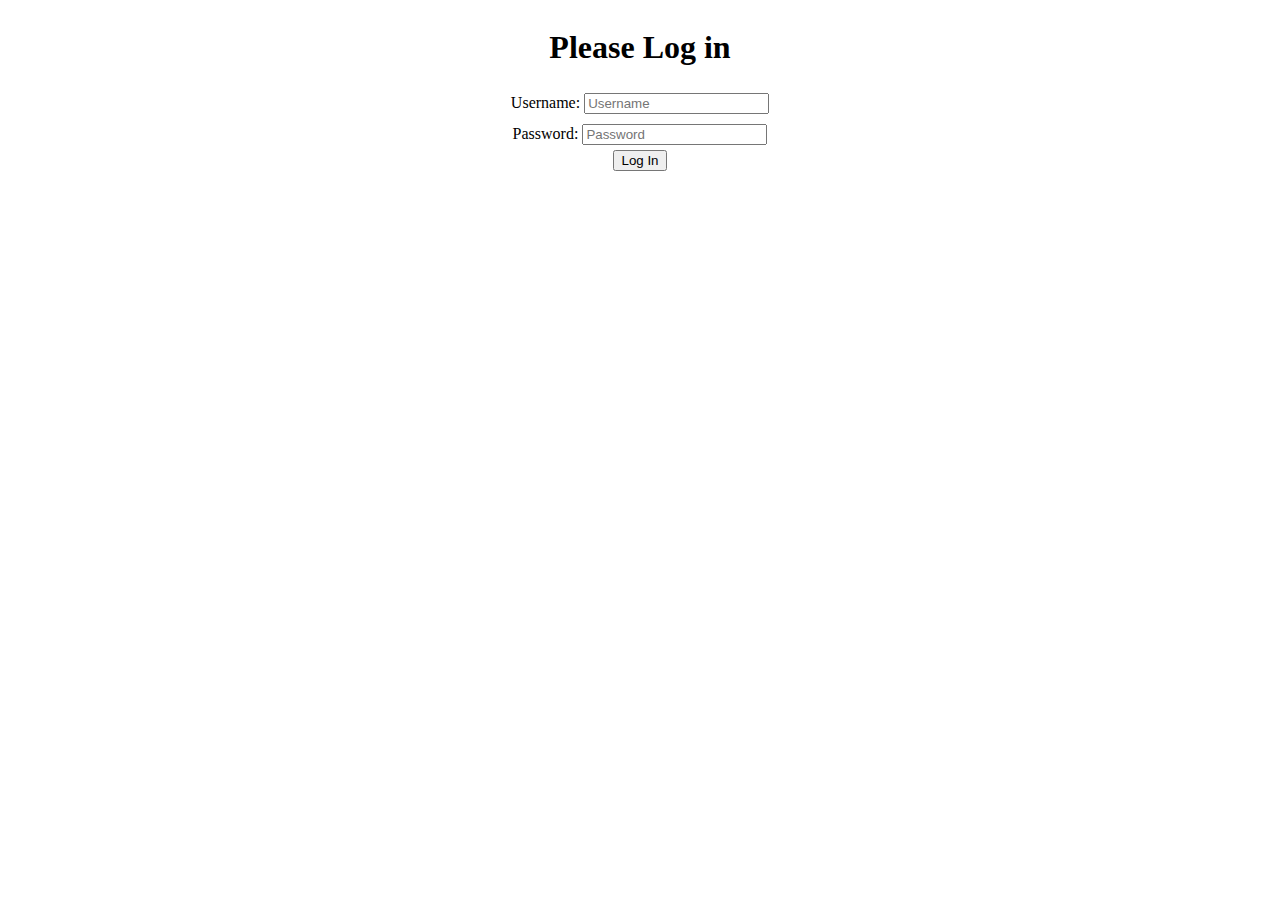
<file: login.html>
<!DOCTYPE html>
<html>
    <head>
        <meta name="viewport" content="width=device-width,initial-scale=1.0" />
        <style>
            form{
                display:grid;
                place-items: center;
            }
            div{
                padding: 5px;

            }
        </style>
    </head>
    <body>
        <form action="checkPass.cgi" method="POST">
            <h1> Please Log in</h1>
            <div>
                <label for="username">Username: </label>
                <input type="text" placeholder="Username" name="username" id="username">
            </div>
            <div>
                <label for="username">Password: </label>
                <input type="text" placeholder="Password" name="password" id="password">
            </div>
            <input type="submit" id="login-submit" value="Log In">
        </form>
    </body>
</html>
</file>
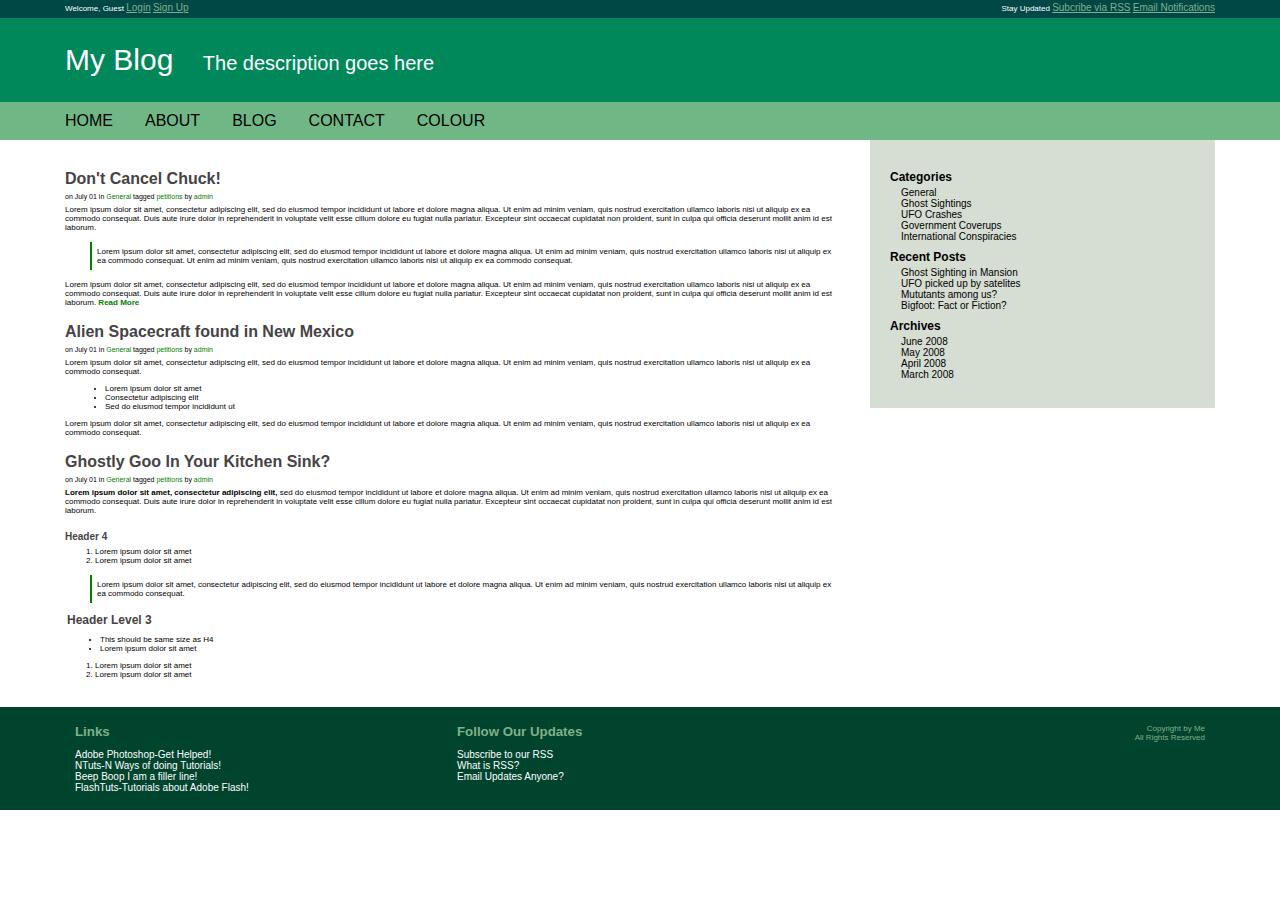
<file: basicBlog/blog-home.html>
﻿<!DOCTYPE html>

<html lang="en" xmlns="http://www.w3.org/1999/xhtml">
<head>
    <meta charset="utf-8" />
    <meta name="viewport" content="width=device-width,initial-scale=1.0" />

    <title>Tim's Blog</title>
    <link rel="stylesheet" href="https://cdnjs.cloudflare.com/ajax/libs/font-awesome/4.7.0/css/font-awesome.min.css">
    <style>

        body {
            min-width: 350px;
            margin: 0;
        }

        .font-ten {
            font-size: 8px;
        }

        .font-twelve {
            font-size: 10px;
        }

        .font-fam {
            font-family: Verdana, Geneva, Tahoma, sans-serif;
        }

        #topline {
            background-color: #004845;
            padding: 2px 65px 5px 65px;
        }

        #topline #toplist-left {
            float: left;
            margin: 0;
            padding: 0;
            color: white;
        }

        #topline #toplist-right {
            float: right;
            margin: 0;
            padding: 0;
            color: white;
        }

        a.top-link {
            font-size: 10px;
            color: #81b088;
        }

        #header-box {
            background-color: #00885b;
        }

        #header-box .header-box-item {
            color: white;
            display: inline-block;
        }

        #nav-bar {
            background-color: #70b786;
            padding: 0px 49px;
            overflow: hidden;
        }

        #nav-bar .nav-bar-item {
            float: left;
            display: block;
            padding: 10px 16px;
            text-decoration: none;
            color: black;
        }

        #nav-bar .nav-bar-item:hover {
            background-color: green;
        }

        #main-container {
            display: grid;
            grid-template-columns: minmax(310px, 70%) 1fr;
            padding: 0 65px;
        }

        #main-container #main-section {
            position: relative;
            padding: 30px 30px 20px 0;
        }

        .main-article-item {
            padding-bottom: 16px;
        }

        .article-title {
            margin: 0;
            font-size: 16px;
            color: #464344;
            font-weight: 600;
        }

        .article-info {
            margin: 5px 0;
            font-size: 7px;
        }

        .article-paragraph {
            margin: 0;
        }

        .article-link {
            text-decoration: none;
            color: green;
        }

        .indented-paragraph {
            margin: 10px 0 10px 25px;
            padding: 5px 5px;
            border-left: 2px solid green;
        }

        .non-article-list {
            margin: 5px 0;
            padding-left: 30px;
        }

        #main-container #main-aside {
            position: relative;
        }

        #aside-box {
            background-color: #d6ddd2;
        }

        .aside-list {
            list-style-type: none;
            margin: 0;
            padding: 30px 20px 20px 20px;
        }

        .al_t {
            font-size: 12px;
        }

        .inner-aside-list {
            list-style-type: none;
            padding: 3px 0px 8px 11px;
        }

        .inner-aside-list li a {
            color: black;
            text-decoration: none;
        }

        #main-footer {
            background-color: #00442e;
            padding: 17px 75px;
            display: grid;
            grid-gap: 1rem;
            grid-template-columns: repeat(auto-fit, minmax(100px, 1fr));
        }

        .footer-list {
            list-style-type: none;
            padding: 0;
            margin: 0;
            font-size: 10px;
            color: white;
        }

        .footer-head {
            margin: 0 0 10px 0;
            color: #81b088;
        }

        .footer-list-item a {
            text-decoration: none;
            color: white;
        }

        .footer-info {
            list-style-type: none;
            font-size: 8px;
            margin: 0;
            text-align: right;
        }

        #nav-bar .nav-bar-item.icon {
            display: none;
        }

        @media screen and (max-width:600px) {

            #topline #toplist-left {
                float: none;
                padding-bottom: 5px;
            }

            #topline #toplist-right {
                float: none;
            }

            #nav-bar .nav-bar-item:not(:first-child) {
                display: none;
            }

            #nav-bar .nav-bar-item:last-child {
                display: inline-block;
                float: right;
            }

            .icon {
                display: inline-block;
            }

            #main-container {
                display: grid;
                grid-template-columns: minmax(130px, 60%) 1fr;
                padding: 0 65px;
            }
        }

        @media screen and (max-width: 600px) {
            /* This is the CSS for the interactive nav bar*/
            #nav-bar.interactive {
                position: relative;
            }

            #nav-bar.interactive .nav-bar-item:last-child {
                position: absolute;
                top: 0;
                right: 49px;
            }

            #nav-bar.interactive .nav-bar-item {
                float: none;
                display: block;
                text-align: left;
            }
        }

        @media screen and (max-width:550px){
            #header-box ul .header-box-item:last-child {
                padding-top: 5px;
            }
        }

        @media screen and (max-width: 498px) {
            #main-footer #footer-right {
                padding: 0;
                grid-column: 2 span;
            }

            #main-footer #footer-right .footer-info {
                text-align: center;
                padding: 0;
            }
        }

        @media screen and (max-width: 375px) {
            #main-footer #footer-right {
                padding: 0;
                grid-column: 1 span;
            }

            #main-footer #footer-left {
                text-align: center;
            }

            #main-footer #footer-middle {
                text-align: center;
            }
        }
    </style>
    <script>
        // These are the "old colours". By doing this, we hold the next type here, return the old type back into here
        // Essentially its a way of looping over the colours. Simple
        var arr_colours = ['#000080', '#87CEEB', '#0000FF', '#1E90FF', "blue", '#87CEEB',
            '2px solid blue', '#D0DAE0' ,'#00008B', '#87CEEB', '#87CEEB']

        function changeOnColour(i, index, change) {
            var rules = document.styleSheets[1].cssRules;
            if (change == "backgroundColor") {
                var holder = rules[i].style.backgroundColor;
                rules[i].style.backgroundColor = arr_colours[index];
                arr_colours[index] = holder;
            } else if (change == "color") {
                var holder = rules[i].style.color;
                rules[i].style.color = arr_colours[index];
                arr_colours[index] = holder;
            } else if (change == "borderLeft") {
                var holder = rules[i].style.borderLeft;
                rules[i].style.borderLeft = arr_colours[index];
                arr_colours[index] = holder;
            } else {
                console.log("Not available!");
            }
        }

        function changeColour() {
            changeOnColour(4, 0, "backgroundColor");
            changeOnColour(7, 1, "color");
            changeOnColour(8, 2, "backgroundColor");
            changeOnColour(10, 3, "backgroundColor");
            changeOnColour(12, 4, "backgroundColor");
            changeOnColour(19, 5, "color");
            changeOnColour(20, 6, "borderLeft");
            changeOnColour(23, 7, "backgroundColor");
            changeOnColour(28, 8, "backgroundColor");
            changeOnColour(30, 9, "color");
            // Finding the footer info element.
            holder = document.getElementsByClassName("footer-info")[0].style.color;
            document.getElementsByClassName("footer-info")[0].style.color = arr_colours[10];
            arr_colours[10] = holder;
        }

        function iconClicked() {
            var nav = document.getElementById("nav-bar");
            if (nav.className == "") {
                nav.className += "interactive"
            } else {
                nav.className = "";
            }
        }

    </script>
</head>
<body class="font-fam">
    <!-- Line above header-->
    <div id="header-container">
        <div id="topline">
            <!-- Dividing the left and right side into two different divs and floating right and left.-->
            <div id="toplist-left" class="font-ten">
                Welcome, Guest
                <a href="https://www.w3schools.com/howto/howto_css_login_form.asp" target="_blank" class="top-link">Login</a>
                <a href="register.html" target="_blank" class="top-link">Sign Up</a>
            </div>
            <div id="toplist-right" class="font-ten">
                Stay Updated
                <a href="https://copyblogger.com/what-the-heck-is-rss/" target="_blank" class="top-link">Subcribe via RSS</a>
                <a href="https://gmail.com/" target="_blank" class="top-link">Email Notifications</a>
            </div>
            <!-- Floating the objects left ruins the page interface
            therefore, we must clear this before we move on
              -->
            <div style="clear:both"></div>
        </div>
        <!-- Header space -->
        <div id="header-box">
            <ul style="margin:0; padding: 25px 65px">
                <li class="header-box-item" style="font-size:30px; padding: 0 25px 0 0">My Blog</li>
                <li class="header-box-item" style="font-size:20px;">The description goes here</li>
            </ul>
        </div>
        <!-- Main nav bar-->
        <nav id="nav-bar">
            <a class="nav-bar-item" href="https://www.homehardware.ca/" target="_blank">HOME</a>
            <a class="nav-bar-item" href="https://www.merriam-webster.com/dictionary/about" target="_blank">ABOUT</a>
            <a class="nav-bar-item" href="https://en.wikipedia.org/wiki/Blog" target="_blank">BLOG</a>
            <a class="nav-bar-item" href="https://en.wikipedia.org/wiki/Contact_(1997_American_film)" target="_blank">CONTACT</a>
            <a class="nav-bar-item" href="javascript:void(0)" onclick="changeColour()">COLOUR</a>
            <a class="nav-bar-item icon" href="javascript:void(0)" onclick="iconClicked()"><i class="fa fa-bars"></i></a>
        </nav>
    </div>
    <!-- Main container box. Will house both the aside and body section-->
    <div id="main-container">
        <section id="main-section">
            <!-- First article-->
            <article class="main-article-item">
                <p class="article-title">Don't Cancel Chuck!</p>
                <div class=" text-box">
                    <p class="article-info">
                        on July 01 in <a href="https://en.wikipedia.org/wiki/General_officer" target="_blank" class="article-link">General</a>
                        tagged <a href="https://petitions.ourcommons.ca/en/Home/Index" target="_blank" class="article-link">petitions</a> by <a href="https://marmelab.com/react-admin/" target="_blank" class="article-link">admin</a>
                    </p>
                    <p class="article-paragraph font-ten">
                        Lorem ipsum dolor sit amet, consectetur adipiscing elit, sed do eiusmod tempor incididunt ut labore et dolore
                        magna aliqua. Ut enim ad minim veniam, quis nostrud exercitation ullamco laboris nisi ut aliquip ex ea commodo
                        consequat. Duis aute irure dolor in reprehenderit in voluptate velit esse cillum dolore eu fugiat nulla
                        pariatur. Excepteur sint occaecat cupidatat non proident, sunt in culpa qui officia deserunt mollit anim id
                        est laborum.
                    </p>
                    <div class="indented-left-line font-ten">
                        <p class="indented-paragraph">
                            Lorem ipsum dolor sit amet, consectetur adipiscing elit, sed do eiusmod tempor incididunt ut labore et dolore
                            magna aliqua. Ut enim ad minim veniam, quis nostrud exercitation ullamco laboris nisi ut aliquip ex ea commodo
                            consequat. Ut enim ad minim veniam, quis nostrud exercitation ullamco laboris nisi ut aliquip ex ea commodo
                            consequat.
                        </p>
                    </div>
                    <p class="article-paragraph font-ten">
                        Lorem ipsum dolor sit amet, consectetur adipiscing elit, sed do eiusmod tempor incididunt ut labore et dolore
                        magna aliqua. Ut enim ad minim veniam, quis nostrud exercitation ullamco laboris nisi ut aliquip ex ea commodo
                        consequat. Duis aute irure dolor in reprehenderit in voluptate velit esse cillum dolore eu fugiat nulla
                        pariatur. Excepteur sint occaecat cupidatat non proident, sunt in culpa qui officia deserunt mollit anim id
                        est laborum. <a href="https://www.w3schools.com/howto/howto_js_read_more.asp" target="_blank" class="article-link"><b>Read More</b></a>
                    </p>
                </div>
            </article>
            <!-- Second article-->
            <article class="main-article-item">
                <p class="article-title">Alien Spacecraft found in New Mexico</p>
                <div class=" text-box">
                    <p class="article-info">
                        on July 01 in <a href="https://en.wikipedia.org/wiki/General_officer" target="_blank" class="article-link">General</a>
                        tagged <a href="https://petitions.ourcommons.ca/en/Home/Index" target="_blank" class="article-link">petitions</a> by <a href="https://marmelab.com/react-admin/" target="_blank" class="article-link">admin</a>
                    </p>
                    <p class="article-paragraph font-ten">
                        Lorem ipsum dolor sit amet, consectetur adipiscing elit, sed do eiusmod tempor incididunt ut labore et dolore
                        magna aliqua. Ut enim ad minim veniam, quis nostrud exercitation ullamco laboris nisi ut aliquip ex ea commodo
                        consequat.
                    </p>
                    <ul class="font-ten">
                        <li>Lorem ipsum dolor sit amet</li>
                        <li>Consectetur adipiscing elit</li>
                        <li>Sed do eiusmod tempor incididunt ut</li>
                    </ul>
                    <p class="article-paragraph font-ten">
                        Lorem ipsum dolor sit amet, consectetur adipiscing elit, sed do eiusmod tempor incididunt ut labore et dolore
                        magna aliqua. Ut enim ad minim veniam, quis nostrud exercitation ullamco laboris nisi ut aliquip ex ea commodo
                        consequat.
                    </p>
                </div>
            </article>
            <!-- Third article-->
            <article class="main-article-item">
                <p class="article-title">Ghostly Goo In Your Kitchen Sink?</p>
                <div class=" text-box">
                    <p class="article-info">
                        on July 01 in <a href="https://www.thegeneral.com/" target="_blank" class="article-link">General</a>
                        tagged <a href="https://petitions.ourcommons.ca/en/Home/Index" target="_blank" class="article-link">petitions</a> by <a href="https://en.wikipedia.org/wiki/Administrator" target="_blank" class="article-link">admin</a>
                    </p>
                    <p class="article-paragraph font-ten">
                        <b>Lorem ipsum dolor sit amet, consectetur adipiscing elit,</b> sed do eiusmod tempor incididunt ut labore et dolore
                        magna aliqua. Ut enim ad minim veniam, quis nostrud exercitation ullamco laboris nisi ut aliquip ex ea commodo
                        consequat. Duis aute irure dolor in reprehenderit in voluptate velit esse cillum dolore eu fugiat nulla
                        pariatur. Excepteur sint occaecat cupidatat non proident, sunt in culpa qui officia deserunt mollit anim id
                        est laborum.
                    </p>
                </div>
            </article>
            <!-- Fourth article-->
            <div class="main-container-item">
                <h4 style="margin:0; color: #464344;  font-size: 10px">Header 4</h4>
                <ol class="non-article-list font-ten">
                    <li>Lorem ipsum dolor sit amet</li>
                    <li>Lorem ipsum dolor sit amet</li>
                </ol>
                <div class="indented-left-line font-ten">
                    <p class="indented-paragraph">
                        Lorem ipsum dolor sit amet, consectetur adipiscing elit, sed do eiusmod tempor incididunt ut labore et dolore
                        magna aliqua. Ut enim ad minim veniam, quis nostrud exercitation ullamco laboris nisi ut aliquip ex ea commodo
                        consequat.
                    </p>
                </div>
            </div>
            <!-- Fifth article-->
            <div class="main-container-item">
                <h3 style="margin:0; color: #464344; font-size: 12px; padding-left:2px;">Header Level 3</h3>
                <ul class="font-ten" style="padding-left:35px">
                    <li>This should be same size as H4</li>
                    <li>Lorem ipsum dolor sit amet</li>
                </ul>
                <ol class="font-ten" style="padding-left:30px">
                    <li>Lorem ipsum dolor sit amet</li>
                    <li>Lorem ipsum dolor sit amet</li>
                </ol>
            </div>
        </section>
        <aside id="main-aside">
            <div id="aside-box">
                <ul class="aside-list">
                    <li class="aside-list-item al_t"><b>Categories</b></li>
                    <li class="aside-list-item font-twelve">
                        <ul class="inner-aside-list">
                            <li><a href="https://muhc.ca/mgh" target="_blank">General</a></li>
                            <li><a href="https://www.mirror.co.uk/all-about/ghosts" target="_blank">Ghost Sightings</a></li>
                            <li><a href="https://en.wikipedia.org/wiki/Roswell_UFO_incident" target="_blank">UFO Crashes</a></li>
                            <li><a href="https://www.businessinsider.com/true-government-conspiracies-2013-12" target="_blank">Government Coverups</a></li>
                            <li><a href="https://en.wikipedia.org/wiki/Jeffrey_Epstein" target="_blank">International Conspiracies</a></li>
                        </ul>
                    </li>
                    <li class="aside-list-item al_t"><b>Recent Posts</b></li>
                    <li class="aside-list-item font-twelve">
                        <ul class="inner-aside-list">
                            <li><a href="https://www.youtube.com/watch?v=tVtsUSJFZ7s&ab_channel=A%26E" target="_blank">Ghost Sighting in Mansion</a></li>
                            <li><a href="https://www.washingtonpost.com/national-security/2019/09/18/those-ufo-videos-are-real-navy-says-please-stop-saying-ufo/" target="_blank">UFO picked up by satelites</a></li>
                            <li><a href="https://omrf.org/findings/are-there-mutants-among-us/" target="_blank">Mututants among us?</a></li>
                            <li><a href="https://en.wikipedia.org/wiki/Bigfoot" target="_blank">Bigfoot: Fact or Fiction?</a></li>
                        </ul>
                    </li>
                    <li class="aside-list-item al_t"><b>Archives</b></li>
                    <li class="aside-list-item font-twelve">
                        <ul class="inner-aside-list">
                            <li><a href="https://www.onthisday.com/events/date/2008/june" target="_blank">June 2008</a></li>
                            <li><a href="https://en.wikipedia.org/wiki/Wikipedia:List_of_the_day/May_2008" target="_blank">May 2008</a></li>
                            <li><a href="https://www.youtube.com/watch?v=nwmlcAnSnU4&ab_channel=earthTV" target="_blank">April 2008</a></li>
                            <li><a href="https://en.wikipedia.org/wiki/Wikipedia:List_of_the_day/March_2008" target="_blank">March 2008</a></li>
                        </ul>
                    </li>
                </ul>
            </div>
        </aside>
    </div>
    <!-- Main footer box.-->
    <footer id="main-footer">
        <div id="footer-left">
            <h5 class="footer-head">Links</h5>
            <ul class="footer-list">
                <li class="footer-list-item"><a href="https://en.wikipedia.org/wiki/Adobe_Photoshop" target="_blank">Adobe Photoshop-Get Helped!</a></li>
                <li class="footer-list-item"><a href="https://ntuts.com/" target="_blank">NTuts-N Ways of doing Tutorials!</a></li>
                <li class="footer-list-item"><a href="https://www.youtube.com/watch?v=C6NRA69SdoM&ab_channel=NeraMorte" target="_blank">Beep Boop I am a filler line!</a></li>
                <li class="footer-list-item"><a href="https://code.tutsplus.com/articles/what-is-flashtuts--active-103" target="_blank">FlashTuts-Tutorials about Adobe Flash!</a></li>
            </ul>
        </div>
        <div id="footer-middle">
            <h5 class="footer-head">Follow Our Updates</h5>
            <ul class="footer-list">
                <li class="footer-list-item"><a href="https://www.dummies.com/social-media/blogging/how-to-subscribe-to-an-rss-feed-for-your-blog/" target="_blank" style="text-decoration: none;">Subscribe to our RSS</a></li>
                <li class="footer-list-item"><a href="https://copyblogger.com/what-the-heck-is-rss/" target="_blank">What is RSS?</a></li>
                <li class="footer-list-item"><a href="https://hotmail.com/" target="_blank">Email Updates Anyone?</a></li>
            </ul>
        </div>
        <div id="footer-right">
            <ul class="footer-info" style="color:#81b088">
                <li>Copyright by Me</li>
                <li>All Rights Reserved</li>
            </ul>
        </div>
    </footer>
</body>
</html>
</file>
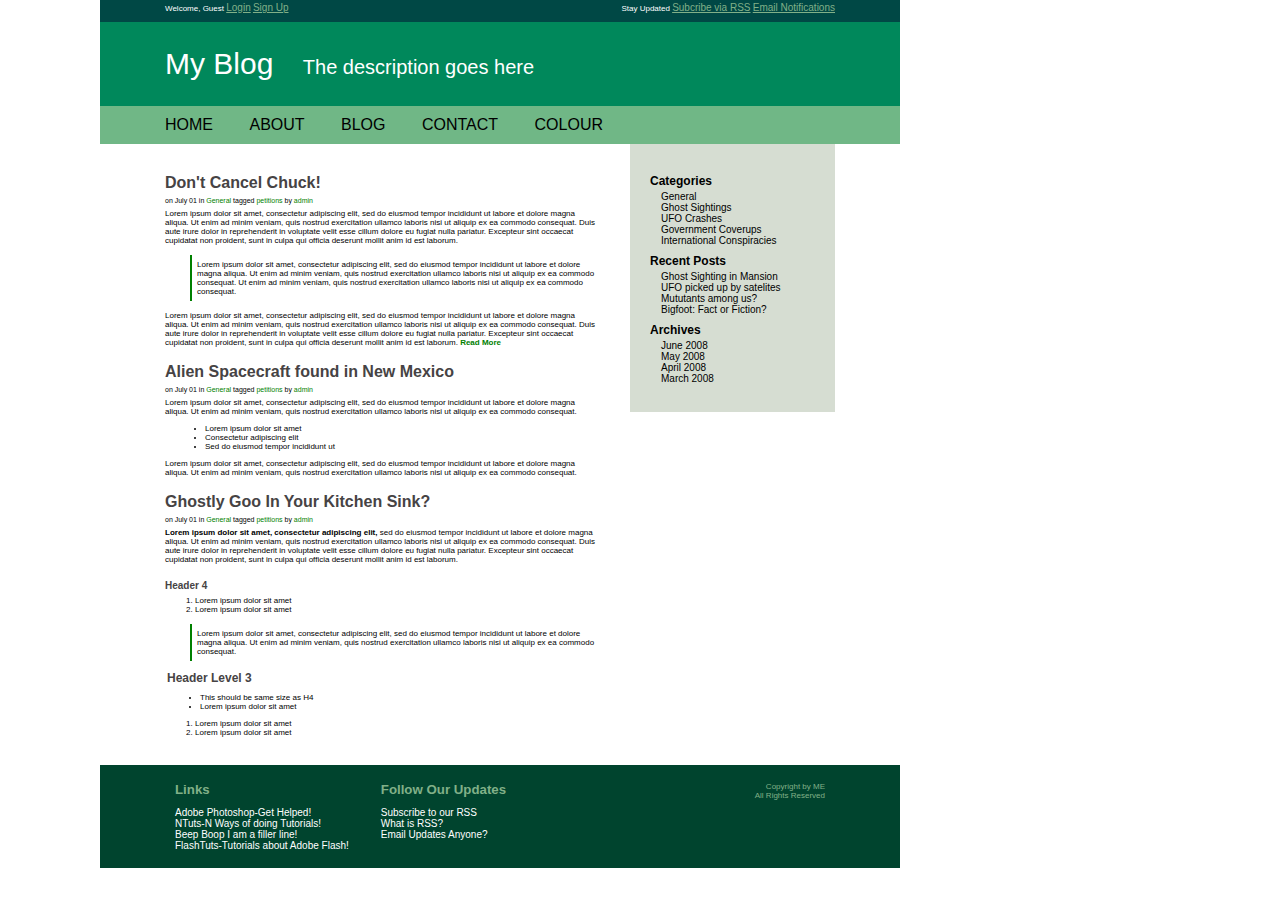
<file: basicBlog/blog_home.html>
﻿<!DOCTYPE html>

<html lang="en" xmlns="http://www.w3.org/1999/xhtml">
<head>
    <meta charset="utf-8" />
    <title>Tim's Blog</title>
    <style>

        body{
            width:800px;
            margin:0;
            margin: 0 100px;
        }
        .font-ten{
            font-size:8px;
        }
        .font-twelve {
            font-size: 10px;
        }
        .font-fam{
            font-family: Verdana, Geneva, Tahoma, sans-serif;
        }
        #topline {
            background-color: #004845;
            padding: 2px 65px 5px 65px;
            height: 15px;
        }

        #topline #toplist-left {
            float: left;
            margin:0;
            padding:0;
            color:white;
        }
        #topline #toplist-right {
            float: right;
            margin:0;
            padding:0;
            color:white;
        }
        a.top-link{
            font-size: 10px;
            color: #81b088;
        }

        #header-box {
            background-color: #00885b;
        }
        #header-box .header-box-item{
            color: white;
            display: inline-block;
        }

        #main-navbar {
            background-color: #70b786;
            padding: 0px 49px;
        }
        #main-navbar #nav-bar{
            margin:0;
            padding:0;
        }
        #main-navbar #nav-bar .nav-bar-item {
            display: inline-block;
        }
        #main-navbar #nav-bar .nav-bar-item .aclass {
            color: black;
            text-decoration: none;
            padding: 10px 16px;
        }
        #main-navbar #nav-bar .nav-bar-item::after {
            clear: both;
        }
        #main-navbar #nav-bar .nav-bar-item .aclass:hover{
            background-color:green;
        }
        #main-container{
            padding: 0 65px;
        }

        #main-container #main-section {
            position: relative;
            width: 435px;
            float: left;
            padding: 30px 30px 20px 0;
        }
        
        .main-article-item{
            padding-bottom:16px;
        }
        .article-title {
            margin: 0;
            font-size: 16px;
            color: #464344;
            font-weight: 600;
        }

        .article-info {
            margin: 5px 0;
            font-size: 7px;
        }

        .article-paragraph {
            margin: 0;
        }

        .article-link {
            text-decoration: none;
            color: green;
        }

        .indented-paragraph {
            margin: 10px 0 10px 25px;
            padding: 5px 5px;
            border-left: 2px solid green;
        }

        .non-article-list{
            margin:5px 0;
            padding-left: 30px;
        }

        #main-container #main-aside {
            width: 205px;
            position: relative;
            float: left;
            background-color: #d6ddd2;
        }

        .aside-list{
            list-style-type:none;
            margin: 0;
            padding: 30px 20px 20px 20px;
        }

        .al_t{
            font-size:12px;
        }

        .inner-aside-list{
            list-style-type: none;
            padding: 3px 0px 8px 11px;
        }

        .inner-aside-list li a{
            color:black;
            text-decoration:none;
        }

        #main-footer {
            background-color: #00442e;
            padding: 17px 75px;
        }
        #footer-left, #footer-middle{
            float:left;
        }
        #footer-left{
            padding-right:32px;
        }

        #main-footer #footer-right {
            padding-left:40px;
            float: right;
        }

        .footer-list{
            list-style-type:none;
            padding:0;
            margin:0;
            font-size:10px;
            color:white;
        }

        .footer-head {
            margin: 0 0 10px 0;
            color: #81b088;
        }
        .footer-list-item a{
            text-decoration: none;
            color:white;
        }
        .footer-info{
            list-style-type:none;
            font-size:8px;
            margin:0;
        }
    </style>
    <script>
        // These are the "old colours". By doing this, we hold the next type here, return the old type back into here
        // Essentially its a way of looping over the colours. Simple
        var footer = '#00008B';
        var topline = '#000080';
        var header = '#0000FF';
        var navbar = '#1E90FF';
        var footer_head = '#87CEEB';
        var top_writing = '#87CEEB';
        var right_foot = '#87CEEB';
        var article = '#87CEEB';
        var border = '2px solid blue';
        var hover = "blue";

        function changeColour() {
            var sheet = document.styleSheets[0];
            var rules = sheet.cssRules;
            var holder;
            for (var i = 0; i < rules.length; i++) {
                if (i == 4) {
                    holder = rules[i].style.backgroundColor;
                    rules[i].style.backgroundColor = topline;
                    topline = holder;
                } else if (i == 7) {
                    holder = rules[i].style.color;
                    rules[i].style.color = top_writing;
                    top_writing = holder;
                } else if (i == 8) {
                    holder = rules[i].style.backgroundColor;
                    rules[i].style.backgroundColor = header;
                    header = holder;
                } else if (i == 10) {
                    holder = rules[i].style.backgroundColor;
                    rules[i].style.backgroundColor = navbar;
                    navbar = holder;
                }
                else if (i == 15) {
                    holder = rules[i].style.backgroundColor;
                    rules[i].style.backgroundColor = hover;
                    hover = holder;
                } else if (i == 22) {
                    holder = rules[i].style.color;
                    rules[i].style.color = article;
                    article = holder;
                } else if (i == 23) {
                    holder = rules[i].style.borderLeft;
                    rules[i].style.borderLeft = border;
                    border = holder;
                } else if (i == 30) {
                    holder = rules[i].style.backgroundColor;
                    rules[i].style.backgroundColor = footer;
                    footer = holder;
                } else if (i == 35) {
                    holder = rules[i].style.color;
                    rules[i].style.color = footer_head;
                    footer_head = holder;
                }
            }
            holder = document.getElementsByClassName("footer-info")[0].style.color;
            document.getElementsByClassName("footer-info")[0].style.color = right_foot;
            right_foot = holder;
        }

    </script>
</head>
<body class="font-fam">
    <!-- Line above header-->
    <div id="topline">
        <!-- Dividing the left and right side into two different divs and floating right and left.-->
        <div id="toplist-left" class="font-ten">
            Welcome, Guest
            <a href="https://www.w3schools.com/howto/howto_css_login_form.asp" target="_blank" class="top-link">Login</a>
            <a href="https://signup.com/" target="_blank" class="top-link">Sign Up</a>
        </div>
        <div id="toplist-right" class="font-ten">
            Stay Updated
            <a href="https://copyblogger.com/what-the-heck-is-rss/" target="_blank" class="top-link">Subcribe via RSS</a>
            <a href="https://gmail.com/" target="_blank" class="top-link">Email Notifications</a>
        </div>
        <!-- Floating the objects left ruins the page interface
         therefore, we must clear this before we move on
           -->
        <div style="clear:both"></div>
    </div>
    <!-- Header space -->
    <div id="header-box">
        <ul style="margin:0; padding: 25px 65px">
            <li class="header-box-item" style="font-size:30px; padding: 0 25px 0 0">My Blog</li>
            <li class="header-box-item" style="font-size:20px;">The description goes here</li>
        </ul>
    </div>
    <!-- Main nav bar-->
    <nav id="main-navbar">
        <ul id="nav-bar">
            <li class="nav-bar-item"><a class="aclass" href="https://www.homehardware.ca/" target="_blank" >HOME</a></li>
            <li class="nav-bar-item"><a class="aclass" href="https://www.merriam-webster.com/dictionary/about" target="_blank" >ABOUT</a></li>
            <li class="nav-bar-item"><a class="aclass" href="https://en.wikipedia.org/wiki/Blog" target="_blank" >BLOG</a></li>
            <li class="nav-bar-item"><a class="aclass" href="https://en.wikipedia.org/wiki/Contact_(1997_American_film)" target="_blank" >CONTACT</a></li>
            <li class="nav-bar-item"><div class="aclass" onclick="changeColour()">COLOUR</div></li>
        </ul>
    </nav>
    <!-- Main container box. Will house both the aside and body section-->
    <div id="main-container">
        <section id="main-section">
            <!-- First article-->
            <article class="main-article-item">
                <p class="article-title">Don't Cancel Chuck!</p>
                <div class=" text-box">
                    <p class="article-info">
                        on July 01 in <a href="https://en.wikipedia.org/wiki/General_officer" target="_blank" class="article-link">General</a>
                        tagged <a href="https://petitions.ourcommons.ca/en/Home/Index" target="_blank" class="article-link">petitions</a> by <a href="https://marmelab.com/react-admin/" target="_blank" class="article-link">admin</a>
                    </p>
                    <p class="article-paragraph font-ten">
                        Lorem ipsum dolor sit amet, consectetur adipiscing elit, sed do eiusmod tempor incididunt ut labore et dolore
                        magna aliqua. Ut enim ad minim veniam, quis nostrud exercitation ullamco laboris nisi ut aliquip ex ea commodo
                        consequat. Duis aute irure dolor in reprehenderit in voluptate velit esse cillum dolore eu fugiat nulla
                        pariatur. Excepteur sint occaecat cupidatat non proident, sunt in culpa qui officia deserunt mollit anim id
                        est laborum.
                    </p>
                    <div class="indented-left-line font-ten">
                        <p class="indented-paragraph">
                            Lorem ipsum dolor sit amet, consectetur adipiscing elit, sed do eiusmod tempor incididunt ut labore et dolore
                            magna aliqua. Ut enim ad minim veniam, quis nostrud exercitation ullamco laboris nisi ut aliquip ex ea commodo
                            consequat. Ut enim ad minim veniam, quis nostrud exercitation ullamco laboris nisi ut aliquip ex ea commodo
                            consequat.
                        </p>
                    </div>
                    <p class="article-paragraph font-ten">
                        Lorem ipsum dolor sit amet, consectetur adipiscing elit, sed do eiusmod tempor incididunt ut labore et dolore
                        magna aliqua. Ut enim ad minim veniam, quis nostrud exercitation ullamco laboris nisi ut aliquip ex ea commodo
                        consequat. Duis aute irure dolor in reprehenderit in voluptate velit esse cillum dolore eu fugiat nulla
                        pariatur. Excepteur sint occaecat cupidatat non proident, sunt in culpa qui officia deserunt mollit anim id
                        est laborum. <a href="https://www.w3schools.com/howto/howto_js_read_more.asp" target="_blank" class="article-link"><b>Read More</b></a>
                    </p>
                </div>
            </article>
            <!-- Second article-->
            <article class="main-article-item">
                <p class="article-title">Alien Spacecraft found in New Mexico</p>
                <div class=" text-box">
                    <p class="article-info">
                        on July 01 in <a href="https://en.wikipedia.org/wiki/General_officer" target="_blank" class="article-link">General</a>
                        tagged <a href="https://petitions.ourcommons.ca/en/Home/Index" target="_blank" class="article-link">petitions</a> by <a href="https://marmelab.com/react-admin/" target="_blank" class="article-link">admin</a>
                    </p>
                    <p class="article-paragraph font-ten">
                        Lorem ipsum dolor sit amet, consectetur adipiscing elit, sed do eiusmod tempor incididunt ut labore et dolore
                        magna aliqua. Ut enim ad minim veniam, quis nostrud exercitation ullamco laboris nisi ut aliquip ex ea commodo
                        consequat.
                    </p>
                    <ul class="font-ten">
                        <li>Lorem ipsum dolor sit amet</li>
                        <li>Consectetur adipiscing elit</li>
                        <li>Sed do eiusmod tempor incididunt ut</li>
                    </ul>
                    <p class="article-paragraph font-ten">
                        Lorem ipsum dolor sit amet, consectetur adipiscing elit, sed do eiusmod tempor incididunt ut labore et dolore
                        magna aliqua. Ut enim ad minim veniam, quis nostrud exercitation ullamco laboris nisi ut aliquip ex ea commodo
                        consequat.
                    </p>
                </div>
            </article>
            <!-- Third article-->
            <article class="main-article-item">
                <p class="article-title">Ghostly Goo In Your Kitchen Sink?</p>
                <div class=" text-box">
                    <p class="article-info">
                        on July 01 in <a href="https://www.thegeneral.com/" target="_blank" class="article-link">General</a>
                        tagged <a href="https://petitions.ourcommons.ca/en/Home/Index" target="_blank" class="article-link">petitions</a> by <a href="https://en.wikipedia.org/wiki/Administrator" target="_blank" class="article-link">admin</a>
                    </p>
                    <p class="article-paragraph font-ten">
                        <b>Lorem ipsum dolor sit amet, consectetur adipiscing elit,</b> sed do eiusmod tempor incididunt ut labore et dolore
                        magna aliqua. Ut enim ad minim veniam, quis nostrud exercitation ullamco laboris nisi ut aliquip ex ea commodo
                        consequat. Duis aute irure dolor in reprehenderit in voluptate velit esse cillum dolore eu fugiat nulla
                        pariatur. Excepteur sint occaecat cupidatat non proident, sunt in culpa qui officia deserunt mollit anim id
                        est laborum.
                    </p>
                </div>
            </article>
            <!-- Fourth article-->
            <div class="main-container-item">
                <h4 style="margin:0; color: #464344;  font-size: 10px">Header 4</h4>
                <ol class="non-article-list font-ten">
                    <li>Lorem ipsum dolor sit amet</li>
                    <li>Lorem ipsum dolor sit amet</li>
                </ol>
                <div class="indented-left-line font-ten">
                    <p class="indented-paragraph">
                        Lorem ipsum dolor sit amet, consectetur adipiscing elit, sed do eiusmod tempor incididunt ut labore et dolore
                        magna aliqua. Ut enim ad minim veniam, quis nostrud exercitation ullamco laboris nisi ut aliquip ex ea commodo
                        consequat.
                    </p>
                </div>
            </div>
            <!-- Fifth article-->
            <div class="main-container-item">
                <h3 style="margin:0; color: #464344; font-size: 12px; padding-left:2px;">Header Level 3</h3>
                <ul class="font-ten" style="padding-left:35px">
                    <li>This should be same size as H4</li>
                    <li>Lorem ipsum dolor sit amet</li>
                </ul>
                <ol class="font-ten" style="padding-left:30px">
                    <li>Lorem ipsum dolor sit amet</li>
                    <li>Lorem ipsum dolor sit amet</li>
                </ol>
            </div>
        </section>
        <aside id="main-aside">
            <div id="aside-box">
                <ul class="aside-list">
                    <li class="aside-list-item al_t"><b>Categories</b></li>
                    <li class="aside-list-item font-twelve">
                        <ul class="inner-aside-list">
                            <li><a href="https://muhc.ca/mgh" target="_blank">General</a></li>
                            <li><a href="https://www.mirror.co.uk/all-about/ghosts" target="_blank">Ghost Sightings</a></li>
                            <li><a href="https://en.wikipedia.org/wiki/Roswell_UFO_incident" target="_blank">UFO Crashes</a></li>
                            <li><a href="https://www.businessinsider.com/true-government-conspiracies-2013-12" target="_blank">Government Coverups</a></li>
                            <li><a href="https://en.wikipedia.org/wiki/Jeffrey_Epstein" target="_blank">International Conspiracies</a></li>
                        </ul>
                    </li>
                    <li class="aside-list-item al_t"><b>Recent Posts</b></li>
                    <li class="aside-list-item font-twelve">
                        <ul class="inner-aside-list">
                            <li><a href="https://www.youtube.com/watch?v=tVtsUSJFZ7s&ab_channel=A%26E" target="_blank">Ghost Sighting in Mansion</a></li>
                            <li><a href="https://www.washingtonpost.com/national-security/2019/09/18/those-ufo-videos-are-real-navy-says-please-stop-saying-ufo/" target="_blank">UFO picked up by satelites</a></li>
                            <li><a href="https://omrf.org/findings/are-there-mutants-among-us/" target="_blank">Mututants among us?</a></li>
                            <li><a href="https://en.wikipedia.org/wiki/Bigfoot" target="_blank">Bigfoot: Fact or Fiction?</a></li>
                        </ul>
                    </li>
                    <li class="aside-list-item al_t"><b>Archives</b></li>
                    <li class="aside-list-item font-twelve">
                        <ul class="inner-aside-list">
                            <li><a href="https://www.onthisday.com/events/date/2008/june" target="_blank">June 2008</a></li>
                            <li><a href="https://en.wikipedia.org/wiki/Wikipedia:List_of_the_day/May_2008" target="_blank">May 2008</a></li>
                            <li><a href="https://www.youtube.com/watch?v=nwmlcAnSnU4&ab_channel=earthTV" target="_blank">April 2008</a></li>
                            <li><a href="https://en.wikipedia.org/wiki/Wikipedia:List_of_the_day/March_2008" target="_blank">March 2008</a></li>
                        </ul>
                    </li>
                </ul>
            </div>
        </aside>
        <!-- Floating the objects left ruins the page interface
            therefore, we must clear this before we move on
            -->
        <div style="clear: both"></div>
    </div>
    <!-- Main footer box.-->
    <footer id="main-footer">
        <div id="footer-left">
            <h5 class="footer-head">Links</h5>
            <ul class="footer-list">
                <li class="footer-list-item"><a href="https://en.wikipedia.org/wiki/Adobe_Photoshop" target="_blank">Adobe Photoshop-Get Helped!</a></li>
                <li class="footer-list-item"><a href="https://ntuts.com/" target="_blank">NTuts-N Ways of doing Tutorials!</a></li>
                <li class="footer-list-item"><a href="https://www.youtube.com/watch?v=C6NRA69SdoM&ab_channel=NeraMorte" target="_blank">Beep Boop I am a filler line!</a></li>
                <li class="footer-list-item"><a href="https://code.tutsplus.com/articles/what-is-flashtuts--active-103" target="_blank">FlashTuts-Tutorials about Adobe Flash!</a></li>
            </ul>
        </div>
        <div id="footer-middle">
            <h5 class="footer-head">Follow Our Updates</h5>
            <ul class="footer-list">
                <li class="footer-list-item"><a href="https://www.dummies.com/social-media/blogging/how-to-subscribe-to-an-rss-feed-for-your-blog/" target="_blank" style="text-decoration: none;">Subscribe to our RSS</a></li>
                <li class="footer-list-item"><a href="https://copyblogger.com/what-the-heck-is-rss/" target="_blank" >What is RSS?</a></li>
                <li class="footer-list-item"><a href="https://hotmail.com/" target="_blank">Email Updates Anyone?</a></li>
            </ul>
        </div>
        <div id="footer-right">
            <ul class="footer-info" style="text-align:right; color:#81b088">
                <li>Copyright by ME</li>
                <li>All Rights Reserved</li>
            </ul>
        </div>
        <div style="clear:both"></div>
    </footer>
</body>
</html>
</file>
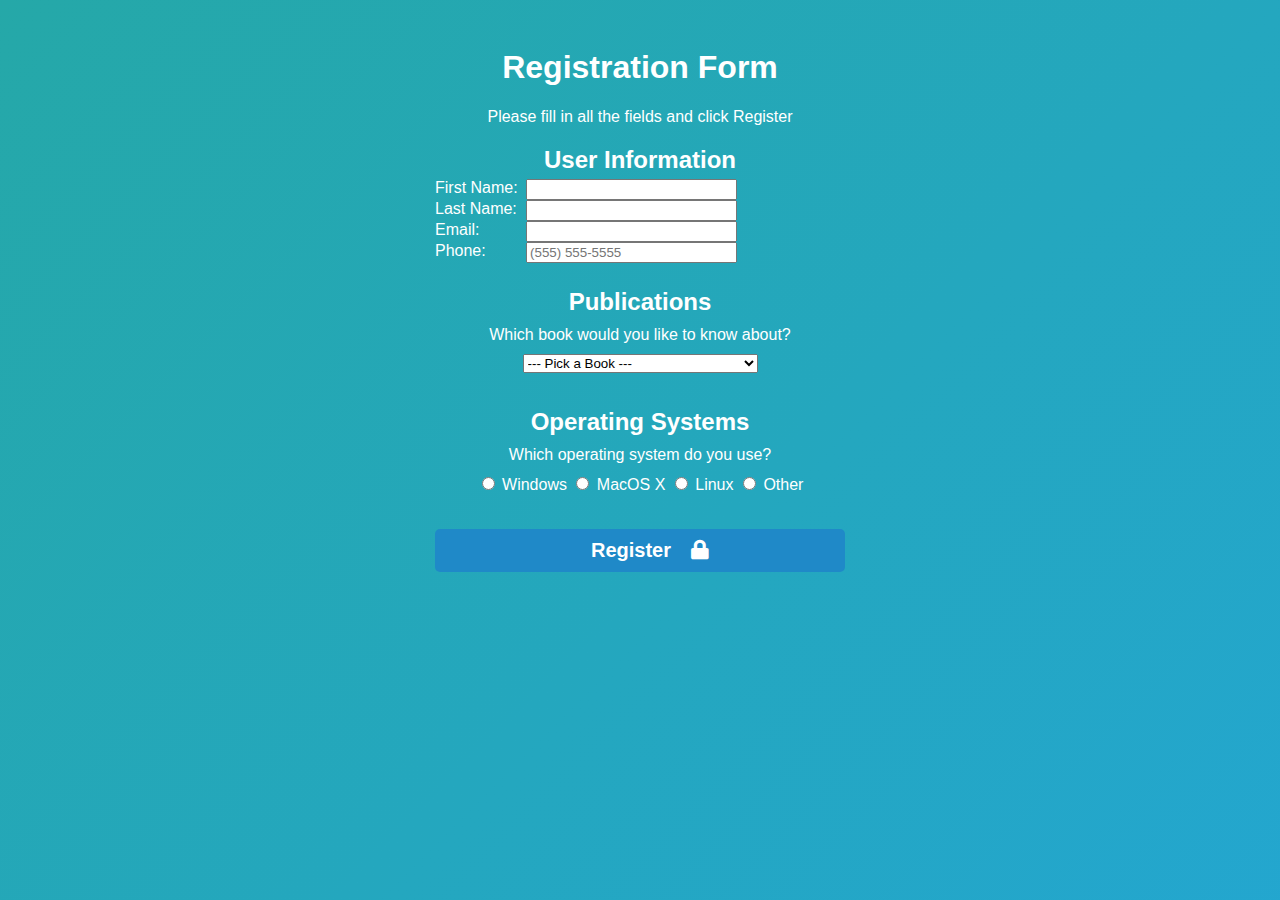
<file: basicBlog/register.html>
<!DOCTYPE html>
<html>
    <head>
        <meta charset="UTF-8"/>
        <meta name="viewport" content="width=device-width,initial-scale=1.0" />
        <link rel="stylesheet" href="https://use.fontawesome.com/releases/v5.13.0/css/all.css">
        <style>
            body{
                min-width: 800px;
                display:grid;
                place-items: center;
                background: linear-gradient(
                    -45deg, #db8970, #803753, #23a6d5, #25a8a8
                    );
                background-size: 400% 400%;
                font-family:Arial, Helvetica, sans-serif;
	            animation: gradient 15s ease infinite;
            }
            #main-form{
                width:450px;
                margin: 20px 0;
                color: white;
            }
            #main-form div.form-box{
                padding: 10px 20px;
            }
            #main-form #form-header{
                text-align:center;
            }

            #main-form h2{
                text-align: center;
            }
            .text-form-line{
                display:grid;
                grid-template-columns: 21% 54% 25%;
            }
            .tinput{
                margin: 0 5px;
            }
            .error-msg{
                display:inline-block;
                color:red;
                font-size: 10px;
            }
            #publications{
                display:grid;
                place-items: center;
            }
            #os-type{
                display:grid;
                place-items: center;
            }
            .box-header{
                margin: 5px 0;

            }
            .inst-p{
                margin: 5px 0;
            }
            #radio-form-line, #books{
                margin: 5px 0;
            }
            #book-selection{
                padding-top: 5px;
                color: green;
            }
            #submit-button{
                margin: 10px 0;
                padding: 10px 0;
                width: 100%;
                font-size: 20px;
                background-color: #1F89C8;
                color: white;
                border: none;
                border-radius: 5px;
            }

            #p-reg{
                display: inline-block;
                padding: 0 20px;
                font-weight: 600;
            }
            #icon{
                display: inline-block;
            }
            #submit-button:hover{
                background-color:mediumblue;
            }
            @keyframes gradient {
                0% {
                    background-position: 0% 50%;
                }
                50% {
                    background-position: 100% 50%;
                }
                100% {
                    background-position: 0% 50%;
                }
            }
        </style>
        <title>Registration Page</title>
        <link rel="shortcut icon" href="favicon.ico">
    </head>
    <body id="main-body">
        <!-- Form where action and method are blank, therefore should not submit to backend. -->
        <form id="main-form" onsubmit="onSubmit(event)">
            <header id="form-header">
                <h1>Registration Form</h1>
                <p class="inst-p">Please fill in all the fields and click Register</p>
            </header>
            <!-- Each part of the form is wrapped in a div for ease of use when styling -->
            <!-- First name Div, asks for first name. REQUIRED -->
            <div id="user-information" class="form-box">
                <h2 class="box-header">User Information</h2>
                <div class="text-form-line" id="fname-box">
                    <label class="tlabel" for="fname">First Name:</label>
                    <input class="tinput" type="text" id="fname" name="fname" 
                    oninvalid="onInvalidInput('fnerror', 'First Name')"
                    onblur="setOnBlur('fname', 'First Name', 'fnerror', 0)"
                    required>
                    <div id="fnerror" class="error-msg"></div>
                </div>
                <!-- Last Name Div, asks for last name. REQUIRED-->
                <div class="text-form-line" id="lname-box"> 
                    <label class="tlabel" for="lname">Last Name:</label>
                    <input class="tinput" type="text" id="lname" name="lname" 
                    oninvalid="onInvalidInput('lnerror', 'Last Name')" 
                    onblur="setOnBlur('lname', 'Last Name', 'lnerror', 1)"
                    required>
                    <div id="lnerror" class="error-msg"></div>
                </div>
                <!-- Email Div, asks for email. REQUIRED -->
                <div class="text-form-line" id="email-box">
                    <label class="tlabel" for="email">Email:</label>
                    <input class="tinput" type="email" id="email" name="email" 
                    oninvalid="onInvalidInput('emerror', 'Email')" 
                    onblur="setOnBlur('email', 'Email', 'emerror', 2)"
                    required>
                    <div id="emerror" class="error-msg"></div>
                </div>
                <!-- Phone Number Div, asks for phone number. NOT REQUIRED-->
                <div class="text-form-line" id="phone-box">
                    <label class="tlabel" for="phone">Phone: </label>
                    <input class="tinput" type="tel" id="phone" name="phone" placeholder="(555) 555-5555" >
                    <div id="pherror" class="error-msg"></div>
                </div>
            </div>
            <!-- Publication Div, asks for a book to be chosen. NOT REQUIRED -->
            <div id="publications"  class="form-box">
                <h2 class="box-header">Publications</h2>
                <p class="inst-p">Which book would you like to know about?</p>
                <select name="book" id="books" 
                onchange="dropDownChange('books', 'book-selection', 'default-book')">
                    <!-- First book has none value since "pick a book" is not a value -->
                    <option id="default-book" value="none"> --- Pick a Book ---</option>
                    <option>Internet and WWW How to Program</option>
                    <option>Introduction to Algorithms</option>
                    <option>Operating System Concepts 10th</option>
                </select>
                <div id="book-selection"></div>
            </div>
            <!-- OS type div, asks for os information. NOT REQUIRED -->
            <div id="os-type"  class="form-box">
                <h2 class="box-header">Operating Systems</h2>
                <p class="inst-p">Which operating system do you use?</p>
                <div id="radio-form-line">
                    <input type="radio" name="os-type" id="windows">
                    <label for="windows">Windows</label>
                    <input type="radio" name="os-type" id="macOS">
                    <label for="macOS">MacOS X</label>
                    <input type="radio" name="os-type" id="linux">
                    <label for="linux">Linux</label>
                    <input type="radio" name="os-type" id="other">
                    <label for="other">Other</label>
                </div>
            </div>
            <!-- Submit box, which is a form box, used for styling. -->
            <div id="submit" class="form-box">
                <!-- Submit button. We are registering the user here. -->
                <button type="submit" id="submit-button"><div id='p-reg'>Register</div><i id="icon" class="fas fa-lock"></i></button> 
            </div>          
        </form>
    </body>
    <script>
        var error = [true, true, true];
        var alerted = false;
        var regex = /\S+@\S+\.\S+/;
        /**
         * Function for checking what content was entered.
         * Returns true if the content was properly entered. False is returned on improper entry.
         */ 
        function onBlurTextEvent(element, isEmail){
            if (isEmail){
                var answer = regex.test(element.value);
                return answer;
            } else if (element.value == ""){
                return false;
            }
            return true;
        }
        /**
         * Function for checking which errors exist.
         * Returns index of error or -1 to indicate it found none.
         */ 
        function errors(){
            for (var i = 0; i<error.length; i++){
                if (error[i]){
                    return i;
                }
            }
            return -1;
        }
        /**
         * Function for handling onBlur events.
         * On call, the function checks if the text event met the requirements for being proper entry for element.
         * Displays an error message if the data was entered improperly.
         * Returns void.  
         */ 
        function setOnBlur(element, name, errorElement, index){
            element = document.getElementById(element);
            errorElement = document.getElementById(errorElement);
            var error_msg = name + " is required!";
            var isEmail = (name=="Email")?true:false;
            // If the onblurtextevent causes a problem! We will stop. 
            if(!onBlurTextEvent(element, isEmail)){
                if (errorElement.innerHTML != error_msg) errorElement.innerHTML = error_msg;
                error[index] = true;
            } else {      
                if(errorElement.innerHTML != "") errorElement.innerHTML = "";
                error[index] = false;
            }
            alerted = false;

            if (errors()<0) {
                document.getElementById("icon").setAttribute("class", "fas fa-unlock");
            }
            else if (document.getElementById("icon").attributes.class != "fas fa-lock"){
                document.getElementById("icon").setAttribute("class", "fas fa-lock");
            }
        }
        /**
         * Function for providing output when required field are not filled out properly.
         * Returns void.
         */ 
        function onInvalidInput(errorElement, name){
            var error_msg = name + " is required!";
            errorElement = document.getElementById(errorElement);
            if (errorElement.innerHTML != error_msg) errorElement.innerHTML = error_msg;
            if (!alerted){
                alert("Please correct the errors on the page and submit again");
                alerted = true;
            }
        }
        /**
         * On Submit, this function will act as the gate keeper for if there is a field not filled out
         * properly and that HTML builtins do not catch it.
         * Returns void, stops execution of the submit if an error is found. Allows submit to process 
         * if no error was found.
         */ 
        function onSubmit(event){
            if (errors()>=0){
                event.preventDefault();
                alert("Please correct the errors on the page and submit again");
            }
        }
        /**
         * On change in the dropdown menu, function will display the chosen element in the specified element.
         * Returns void.
         */ 
        function dropDownChange(element, responseElement, defaultElement){
            element = document.getElementById(element);
            defaultElement = document.getElementById(defaultElement);
            responseElement = document.getElementById(responseElement);
            if (!(element.value == defaultElement.value)) responseElement.innerHTML = element.value;
            else document.getElementById("book-selection").innerHTML = "";
        }
    </script>
</html>
</file>
